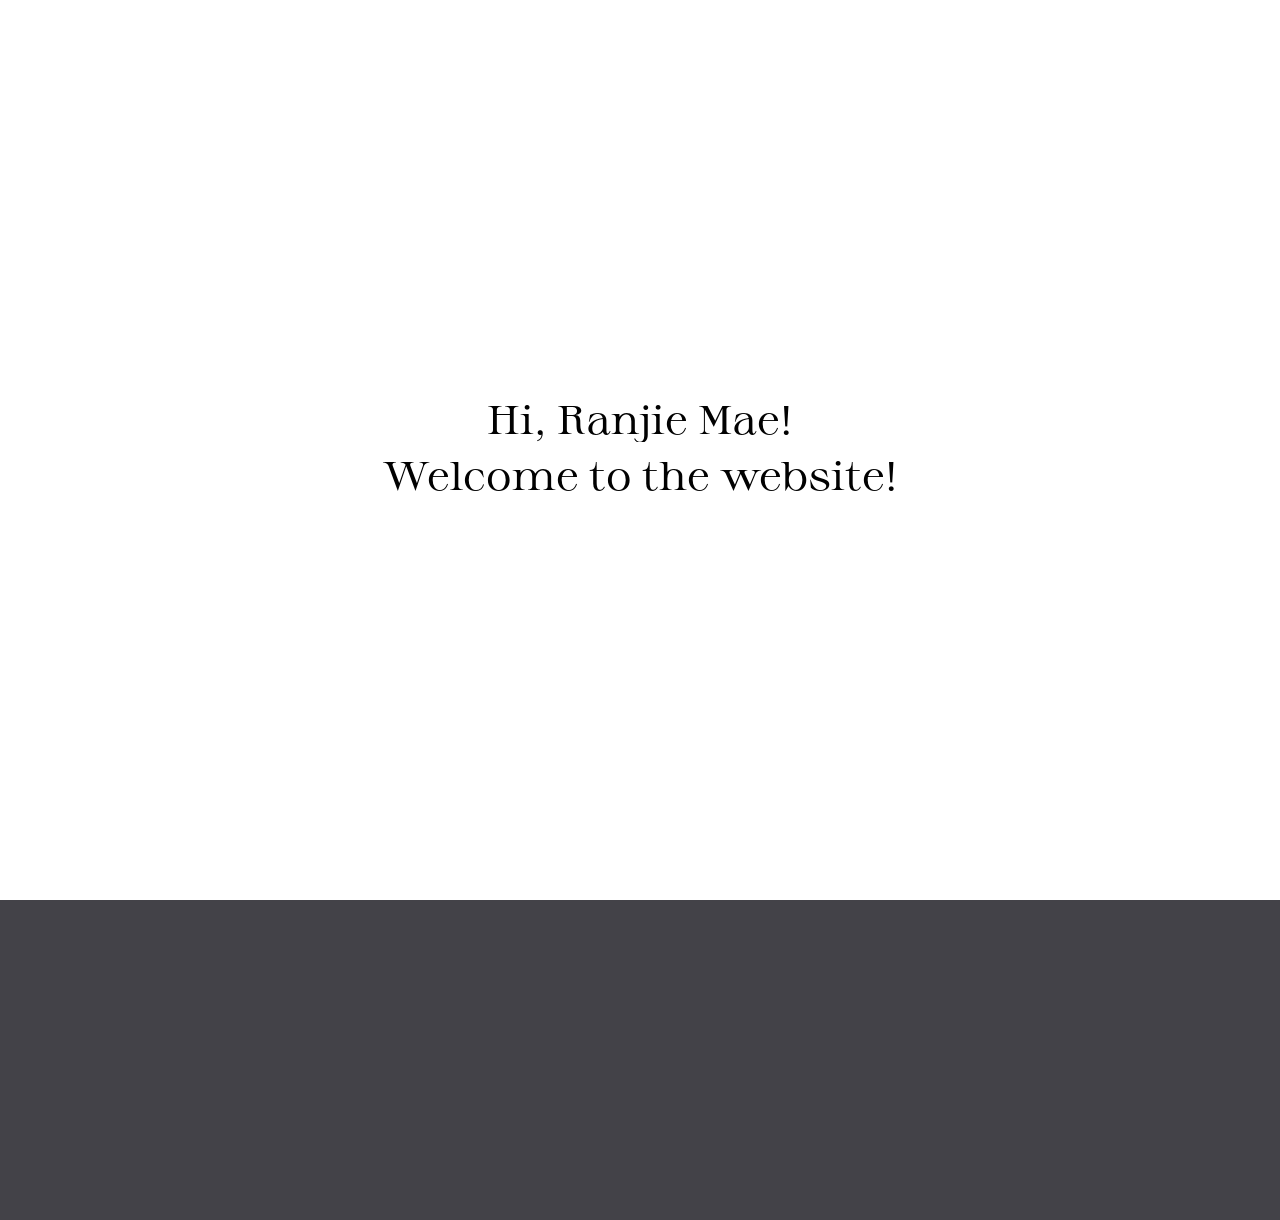
<file: index.html>
<!DOCTYPE html>
<html lang="en">
<head>
    <meta charset="UTF-8">
    <meta http-equiv="X-UA-Compatible" content="IE=edge">
    <meta name="viewport" content="width=device-width, initial-scale=1.0">
    <link href="https://cdn.jsdelivr.net/npm/bootstrap@5.3.0-alpha1/dist/css/bootstrap.min.css" rel="stylesheet" integrity="sha384-GLhlTQ8iRABdZLl6O3oVMWSktQOp6b7In1Zl3/Jr59b6EGGoI1aFkw7cmDA6j6gD" crossorigin="anonymous">
    <link href="https://fonts.googleapis.com/css2?family=Heebo:wght@500;700&family=Lobster&display=swap" rel="stylesheet"/>
    <link href="https://fonts.googleapis.com/css2?family=Pixelify+Sans:wght@400..700&family=Tangerine:wght@400;700&display=swap" rel="stylesheet">
    <link rel="stylesheet" href="./styles/style.css">

    <title>Hello, Ranjie!</title>
    <!-- <link rel="icon" href="styles/imgs/paws.png"> -->
    <!-- paw icon created by Creatype - Flaticon; from https://www.flaticon.com/free-icon/paws_4225925?term=dog&page=1&position=91&origin=search&related_id=4225925 -->
</head>
<body>

    <div id="bg-container" class="position-relative">
        <div id="bg">
            <div>
                <img src="styles/imgs/scrolldown.svg" alt="" id="scrolldown" role="button" onclick="scrolldown()">
            </div>
        </div>
        <!-- <img src="styles/imgs/home.svg" alt=""> -->
        <span class="navbar-brand" id="dognity-home" href="index.html" style="font-family: sans-serif;">hi, ranjie</span>
        <!-- <a class="navbar-brand" href="index.html" style="position: fixed;">dognity.</a> -->
        <!-- <nav class="navbar sticky-bottom bg-body-tertiary" style="background-color: transparent !important;"> -->
        <nav class="navbar sticky-bottom bg-body-tertiary" style="background-color: transparent !important;">
            <div class="container-fluid" style="padding-left: 0px;">
                <a class="nav-link" href="#">Home</a>
                <!-- <a class="nav-link" href="blogs.html">Blogs</a> -->
                 <a>           </a>
                <a class="nav-link" href="aboutdate.html">Click here!</a>
                <!-- <a class="nav-link" href="/contact.html">Contact</a> -->
                <!-- <a class="nav-link" href="about.html">Click here!</a> -->
            </div>
        </nav>
    </div>

    <nav id="nav-mobile" class="navbar navbar-expand-lg">
        <div class="container-fluid">
        <a class="navbar-brand" href="/">ranjie</a>
        <button class="navbar-toggler" type="button" data-bs-toggle="collapse" data-bs-target="#navbarNavAltMarkup" aria-controls="navbarNavAltMarkup" aria-expanded="false" aria-label="Toggle navigation">
            <span class="navbar-toggler-icon"></span>
        </button>
        <div class="collapse navbar-collapse" id="navbarNavAltMarkup">
            <div class="navbar-nav ms-auto">
            <!-- <a class="nav-link active" aria-current="page" href="#">Home</a> -->
            <a class="nav-link here" href="#">Home</a>
            <!-- <a class="nav-link" href="blogs.html">Blogs</a> -->
            <a class="nav-link" href="aboutdate.html">About my date</a>
            <!-- <a class="nav-link" href="contact.html">Contact</a> -->
            <a class="nav-link" href="about.html" style="margin-right: 0px;">Click here!</a>
            </div>
        </div>
        </div>
    </nav>


    <div id="homespace" style="height:320px; background-color: var(--color0);">
    
    </div>

    <div class="intro">
        <div class="intro-text">
            <h1 class="hide">
                <span class="text">Hi, Ranjie Mae!</span>
            </h1>
            <h1 class="hide">
                <span class="text">Welcome to the website!</span>
            </h1>
        </div>
    </div>
    <div class="slider"></div>

    


    <!-- <div class="container-fluid" id="mobile-home-bg">
        <img src="./styles/imgs/ranjiesolo.svg" class="img-fluid mx-auto d-block d32" alt="">
    </div> -->

    <!-- <div class="container-fluid" id="mobile-home-bg" style="height: 100vh;">
        <img src="./styles/imgs/ranjiesolo.svg" class="img-fluid mx-auto d-block d32" style="width: 100%; height: 100%;" alt="">
    </div> -->

    <div class="container-fluid" id="mobile-home-bg" style="height: 100vh; overflow: hidden;">
        <img src="./styles/imgs/ranjiesolo.svg" class="img-fluid" style="width: 100%; height: 100%; object-fit: cover;" alt="">
    </div>

    <!-- <div class="container-fluid" id="mobile-home-bg">
        <img src="./styles/imgs/ranjiesolo.svg" class="img-fluid mx-auto d-block d32" alt="">
    </div> -->


    <script src="https://cdn.jsdelivr.net/npm/bootstrap@5.3.0-alpha1/dist/js/bootstrap.bundle.min.js" integrity="sha384-w76AqPfDkMBDXo30jS1Sgez6pr3x5MlQ1ZAGC+nuZB+EYdgRZgiwxhTBTkF7CXvN" crossorigin="anonymous"></script>
    <script
      src="https://cdnjs.cloudflare.com/ajax/libs/gsap/3.5.1/gsap.min.js"
      integrity="sha512-IQLehpLoVS4fNzl7IfH8Iowfm5+RiMGtHykgZJl9AWMgqx0AmJ6cRWcB+GaGVtIsnC4voMfm8f2vwtY+6oPjpQ=="
      crossorigin="anonymous"
    ></script>
    <script src="https://ajax.googleapis.com/ajax/libs/jquery/3.6.3/jquery.min.js"></script>
    <script src="app.js"></script>
    
</body>
</html>
</file>
<file: styles/style.css>
@import url("https://fonts.googleapis.com/css2?family=Syne:wght@500;600;700;800&display=swap");
:root {
  --color0: white;
  --color1: #010101;
  --color2: hsl(252, 4%, 27%);
}

@font-face {
  font-family: sprat;
  src: url(Sprat-Regular.otf);
  font-weight: 700;
}
html, body {
  scroll-behavior: smooth;
  height: 100%;
}

body {
  margin: 0 5vw;
  -webkit-touch-callout: none; /* iOS Safari */
  -webkit-user-select: none; /* Safari */ /* Konqueror HTML */
  -moz-user-select: none; /* Old versions of Firefox */ /* Internet Explorer/Edge */
  user-select: none; /* Non-prefixed version, currently
 supported by Chrome, Edge, Opera and Firefox */
  -ms-overflow-style: none; /* for Internet Explorer, Edge */
  scrollbar-width: none; /* for Firefox */
  overflow-y: scroll;
}

body::-webkit-scrollbar {
  display: none; /* for Chrome, Safari, and Opera */
}

.intro {
  background: var(--color0);
  position: fixed;
  top: 0;
  left: 0;
  width: 100%;
  height: 100%;
  display: flex;
  justify-content: center;
  align-items: center;
}

.slider {
  background: var(--color2);
  position: fixed;
  top: 0;
  left: 0;
  width: 100%;
  height: 100%;
  transform: translateY(100%);
}

.intro-text {
  color: var(--color1);
  font-family: sprat, serif;
  font-size: 5rem;
  text-align: center;
}

.hide {
  background: var(--color0);
  overflow: hidden;
}

.hide span {
  transform: translateY(100%);
  display: inline-block;
}

#bg-container, #homespace {
  display: none;
}

#mobile-home-bg img {
  height: 60vh;
  margin-top: 10vh;
  margin-left: -9px !important;
}

nav {
  font-family: Helvetica;
  margin-top: 15px;
}
nav .navbar-brand {
  font-weight: 700;
  font-size: 25px;
  text-transform: uppercase;
  font-family: Syne, sans-serif;
  text-align: center;
  transition: 0.2s;
  text-shadow: rgba(17, 17, 17, 0.1725490196) 2px 1px 2px;
}
nav .navbar-brand:hover {
  transition: 0.2s;
  transform: rotate(-4deg);
  text-shadow: rgba(17, 17, 17, 0.4941176471) 2px 1px 2px;
  color: var(--color2);
}
nav .nav-link {
  font-weight: 500;
  margin-left: 2px;
  text-transform: uppercase;
  font-family: Syne, sans-serif;
  color: var(--color1);
  padding-bottom: 5px;
  transition: 0.2s;
}
nav .nav-link:hover {
  transform: scale(101%);
  transition: 0.2s;
  color: var(--color2);
}
nav .nav-link.here {
  font-weight: 550;
}

@media only screen and (min-width: 992px) {
  body {
    margin: 0 0;
  }
  #nav-mobile {
    display: none;
  }
  #mobile-home-bg {
    display: none;
  }
  nav {
    position: absolute !important;
    left: 1.5%;
    transform: translateY(80%);
  }
  nav .nav-link {
    font-size: 2vw;
    background-color: transparent;
    width: -moz-max-content;
    width: max-content;
    margin: 0 4vw 20px 4vw;
    text-align: center;
    transition: 0.2s;
    background: linear-gradient(to right, var(--color2), var(--color2) 50%, var(--color0) 50%);
    background-clip: text;
    -webkit-background-clip: text;
    -webkit-text-fill-color: transparent;
    background-size: 200% 100%;
    background-position: 100%;
    transition: background-position 275ms ease;
  }
  nav .nav-link:hover {
    transform: scale(102%);
    transition: 0.2s;
    color: var(--color2);
    background-position: 0 100%;
  }
  nav .nav-link:active, nav .nav-link:focus {
    color: var(--color0);
  }
  #bg-container, #homespace {
    display: block;
  }
  #bg-container {
    height: 100%;
    width: 100%;
    background-color: var(--color1);
    overflow: hidden;
  }
  #bg-container #bg {
    background-image: url(imgs/ranjie.svg);
    height: 100%;
    width: 100%;
    border: 0;
    -o-border-image: none;
       border-image: none;
    background-position: center center;
    background-repeat: no-repeat;
    background-size: cover;
    transform: matrix3d(1, 0, 0, 0, 0, 1, 0, 0, 0, 0, 1, 0, 0, calc(var(--scroll) * 3), 0, 1);
  }
  /* #bg-container #dognity-home {
    position: absolute;
    bottom: 12%;
    left: 5.5%;
    color: white;
    font-weight: 700;
    font-size: 4vw;
    text-transform: uppercase;
    font-family: Syne, sans-serif;
    position: fixed;
    transition: 0.2s;
    mix-blend-mode: difference;
    text-shadow: 4px 4px 2px rgba(255, 255, 255, 0.3), 1px 1px 0px rgba(0, 0, 0, 0.8);
    animation-name: none;
    animation-duration: 3s;
    animation-iteration-count: infinite;
    animation-timing-function: ease-in-out;
  } */

  #bg-container #dognity-home {
    position: absolute;
    bottom: 12%;
    left: 5.5%;
    color: whitesmoke; /* Original color: white */
    font-weight: 700;
    font-size: 4vw;
    text-transform: uppercase;
    font-family: 'Cursive', sans-serif; /* Change to cursive font */
    position: fixed;
    transition: 0.2s;
    mix-blend-mode: difference;
    text-shadow: 4px 4px 2px rgba(255, 255, 255, 0.3), 1px 1px 0px rgba(0, 0, 0, 0.8);
    /* text-shadow: 4px 4px 2px rgba(255, 255, 255, 0.3), 1px 1px 0px rgba(0, 0, 255, 0.8); */
    animation-name: none;
    animation-duration: 3s;
    animation-iteration-count: infinite;
    animation-timing-function: ease-in-out;
  }
  
  .red {
    color: red; /* New color for scrolled state */
    text-shadow: 4px 4px 2px rgba(0, 0, 0, 0.5), 1px 1px 0px rgba(128, 128, 128, 0.8); /* Shadow effect */
  }

  #bg-container #dognity-home:hover {
    cursor: default;
  }
  #bg-container #scrolldown {
    position: absolute;
    bottom: 40px;
    left: 6%;
    width: 30px;
    animation-name: floating;
    animation-duration: 3s;
    animation-iteration-count: infinite;
    animation-timing-function: ease-in-out;
  }
  @keyframes floating {
    0% {
      transform: translate(0, 0px);
    }
    50% {
      transform: translate(0, 10px);
    }
    100% {
      transform: translate(0, 0px);
    }
  }
  .d32 {
    visibility: hidden;
  }
}/*# sourceMappingURL=style.css.map */
</file>
